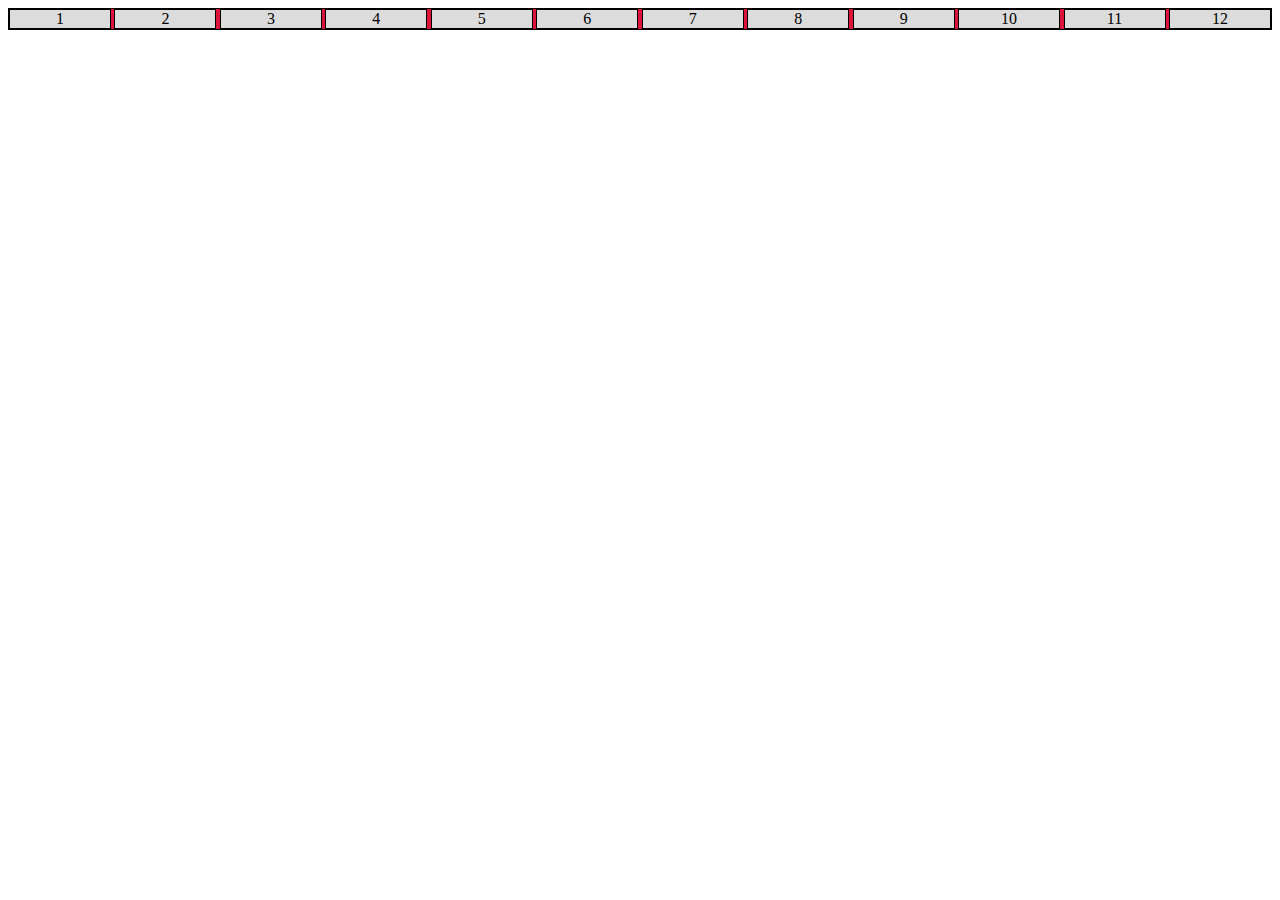
<file: practicas/flex.html>
<!DOCTYPE html>
<html lang="en">
<head>
    <meta charset="UTF-8">
    <meta http-equiv="X-UA-Compatible" content="IE=edge">
    <meta name="viewport" content="width=device-width, initial-scale=1.0">
    <title>Flex</title>

    <style>
        .flex-container {
            display: flex;
            justify-content: space-between;
            flex-direction: row;
            flex-wrap: wrap;
            background-color: crimson;
            border: 1px solid black;
        }

        .flex-container div {
            background-color: gainsboro;
            width: 100px;
            text-align: center;
            border: 1px solid black;



        }

    </style>

</head>





<body>

    <div class="flex-container">
        <div>1</div>
        <div>2</div>
        <div>3</div>
        <div>4</div>
        <div>5</div>
        <div>6</div>
        <div>7</div>
        <div>8</div>
        <div>9</div>
        <div>10</div>
        <div>11</div>
        <div>12</div>
    </div>





    
</body>
</html>
</file>
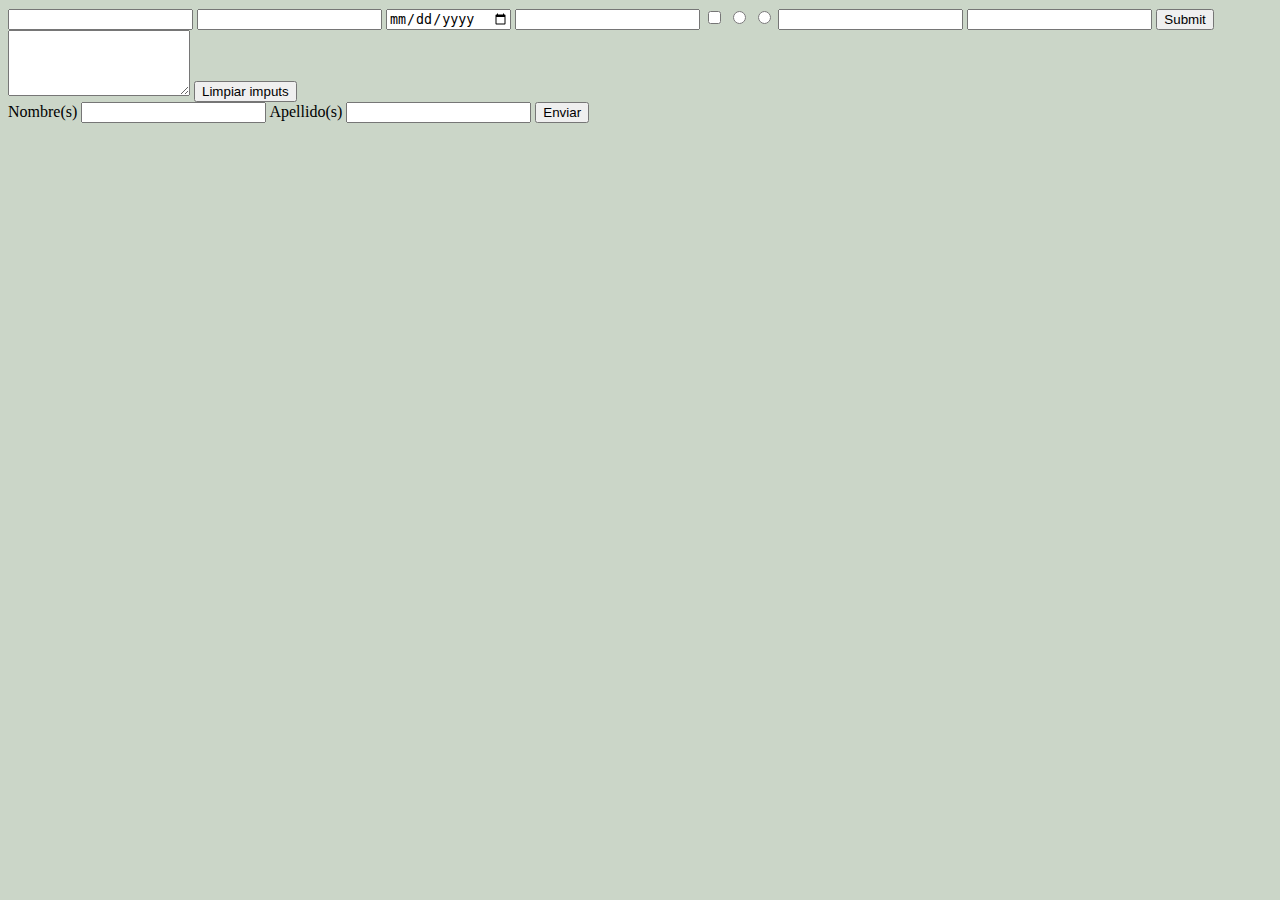
<file: practicas/formulario1.html>
<!DOCTYPE html>
<html lang="en">
<head>
    <meta charset="UTF-8">
    <meta http-equiv="X-UA-Compatible" content="IE=edge">
    <meta name="viewport" content="width=device-width, initial-scale=1.0">
    <title>Portafolio</title>

    <style>

        body{
            font-family:'Times New Roman', Times, serif;
            background-color: rgb(203, 214, 200);
            ;
        }

    </style>

</head>


<body>
    <form action="https://www.google.com/" method="get">
        <input type="text">
        <input type="number">
        <input type="date">
        <input type="email">
        <input type="checkbox">
        <input type="radio">
        <input type="radio">
        <input type="tel">
        <input type="password">
        <input type="submit">
        <textarea rows="4"></textarea>
        <button>Limpiar imputs</button>
    </form>


    <form>
        <label for="nombre">Nombre(s)</label>
        <input type="text" id="nombre">
        <label for="apellido">Apellido(s)</label>
        <input type="text" id="apellido">


        <input type="submit" value="Enviar">



    </form>

    

</body>
</html>
</file>
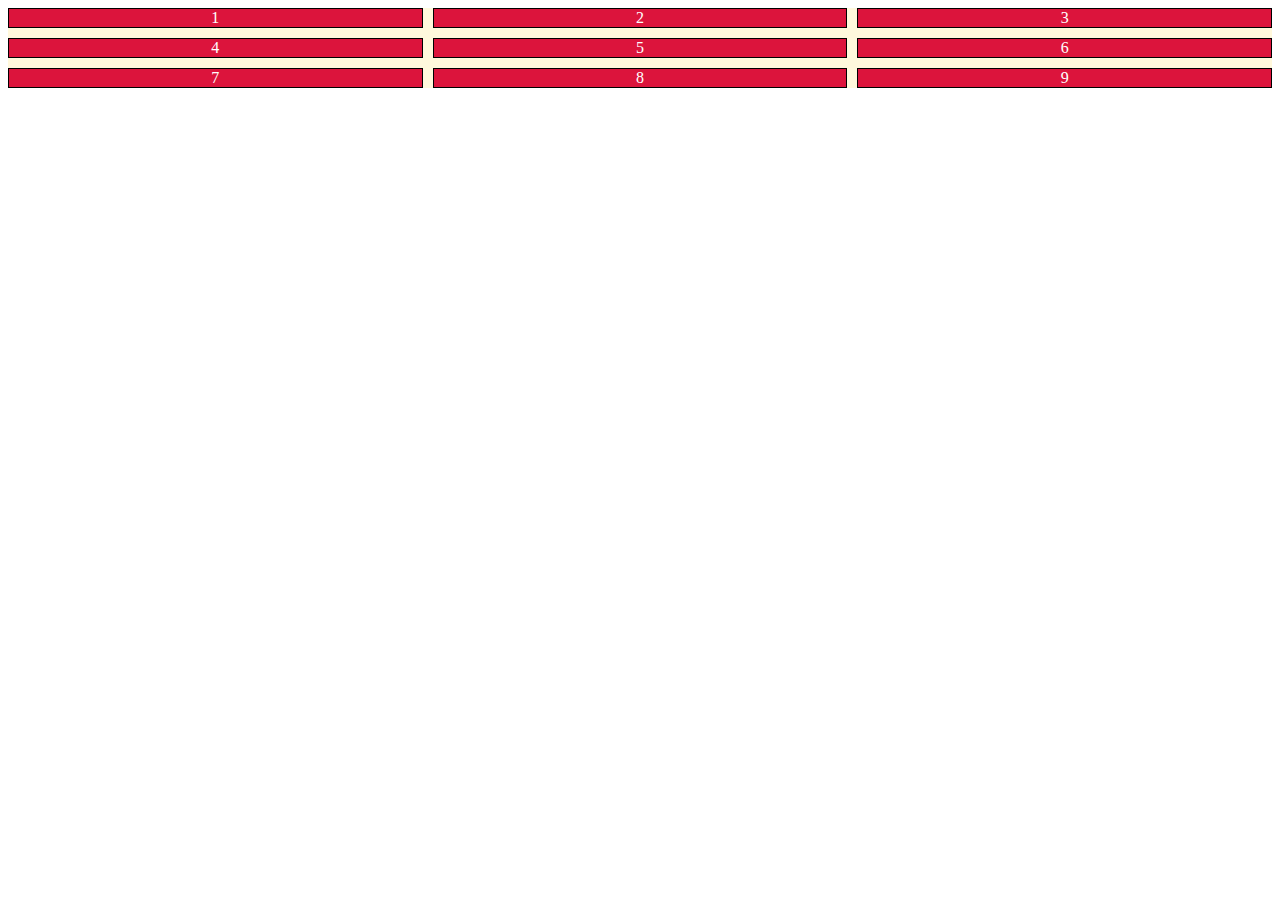
<file: practicas/grid.html>
<!DOCTYPE html>
<html lang="en">
<head>
    <meta charset="UTF-8">
    <meta http-equiv="X-UA-Compatible" content="IE=edge">
    <meta name="viewport" content="width=device-width, initial-scale=1.0">
    <title>Document</title>
</head>

<style>
    .grid-container {
        display: grid;
        background-color: cornsilk;
        grid-template-columns: auto auto auto; 
        gap: 10px;
        /* column-gap: 40px; */
        /* row-gap: 50px; */
        grid-template-rows: auto auto auto;

    }
               /* De grid continer aplicar estilos a todos sus DIV que esten dentro */



    .grid-container div {
        text-align: center;
        background-color: crimson;
        color: white;
        border: 1px solid black;


    }





</style>








<body>

    <div class="grid-container">
        <div class="item1">1</div>
        <div class="item2">2</div>
        <div class="item3">3</div>
        <div class="item4">4</div>
        <div class="item5">5</div>
        <div class="item6">6</div>
        <div class="item7">7</div>
        <div class="item8">8</div>
        <div class="item9">9</div>
    
    </div>



    
</body>
</html>
</file>
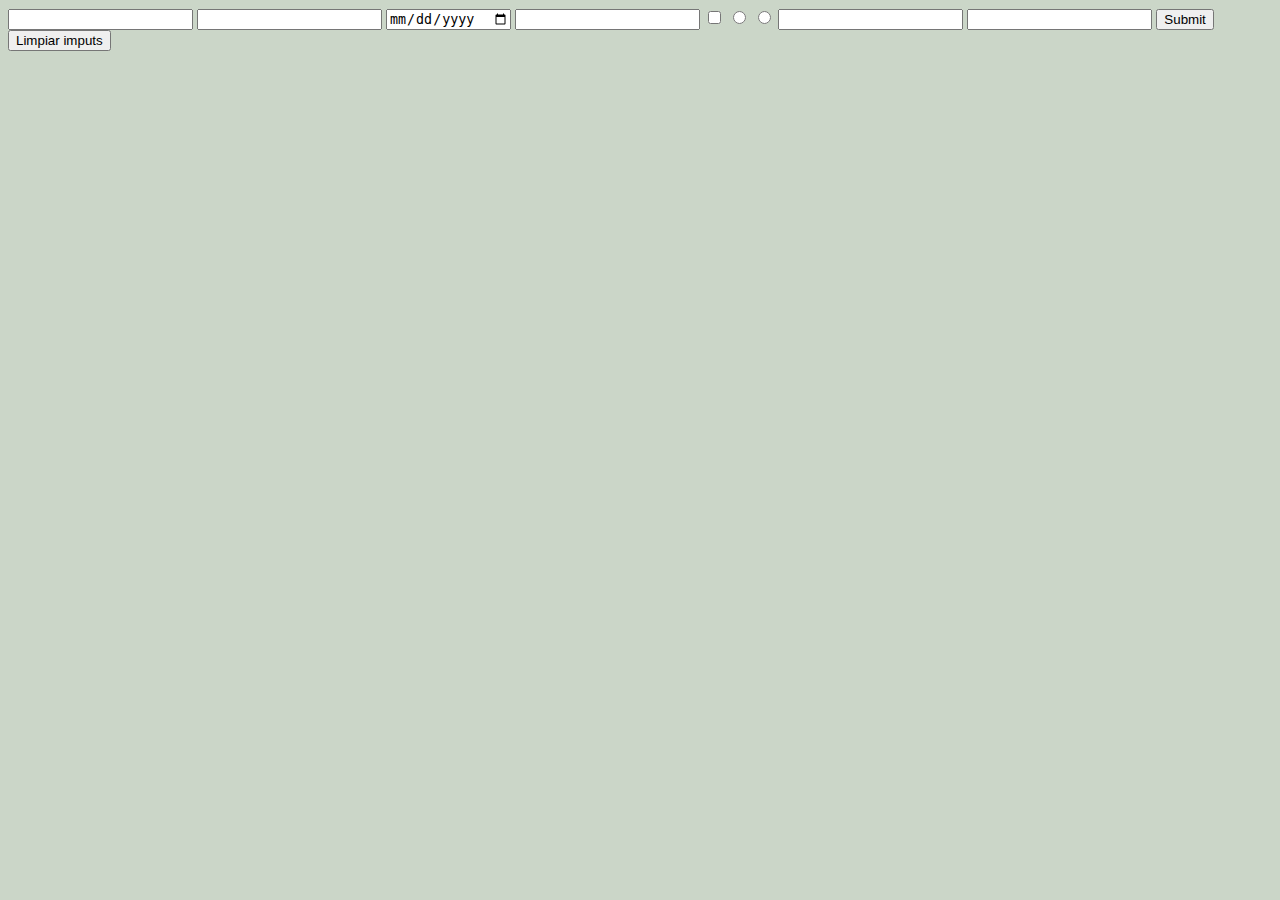
<file: practicas/inputs.html>
<!DOCTYPE html>
<html lang="en">
<head>
    <meta charset="UTF-8">
    <meta http-equiv="X-UA-Compatible" content="IE=edge">
    <meta name="viewport" content="width=device-width, initial-scale=1.0">
    <title>Portafolio</title>

    <style>

        body{
            font-family:'Times New Roman', Times, serif;
            background-color: rgb(203, 214, 200);
            ;
        }

    </style>

</head>


<body>
    <form action="https://www.google.com/" method="get">
        <input type="text">
        <input type="number">
        <input type="date">
        <input type="email">
        <input type="checkbox">
        <input type="radio">
        <input type="radio">
        <input type="tel">
        <input type="password">
        <input type="submit">
        <button>Limpiar imputs</button>




    </form>

    
</body>
</html>
</file>
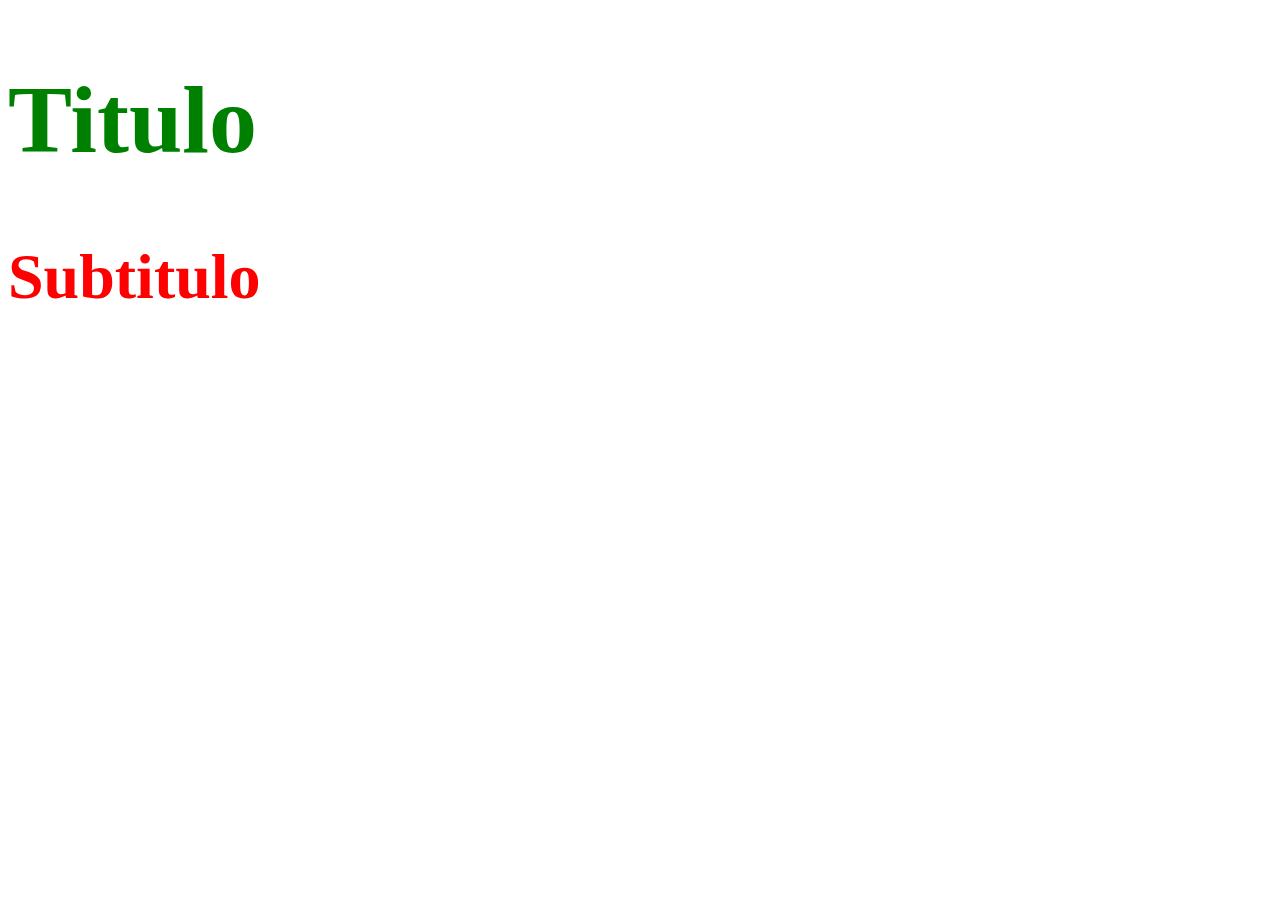
<file: practicas/media-query.html>
<!DOCTYPE html>
<html lang="en">
<head>
    <meta charset="UTF-8">
    <meta http-equiv="X-UA-Compatible" content="IE=edge">
    <meta name="viewport" content="width=device-width, initial-scale=1.0">
    <title>MediaQuery</title>

    <Style>
        body{
            color:red;
        }

        .title{
            font-size: 6rem;
        }

        .subtitle{
            font-size: 4rem;
        }

        /* @media (max-width: 500px) {
            body {
                color: blue;
            }
        } */

        @media (orientation:landscape){
            .title{
                color: green;
            }
        }

        @media (orientation: landscape)  and (max-heigth: 500px) {
            .subtitle {
                color: yellow;
            }
        }







    </Style>



</head>









<body>
    <h1 class="title">Titulo</h1>
    <h2 class="subtitle">Subtitulo</h2>



    





    
</body>
</html>
</file>
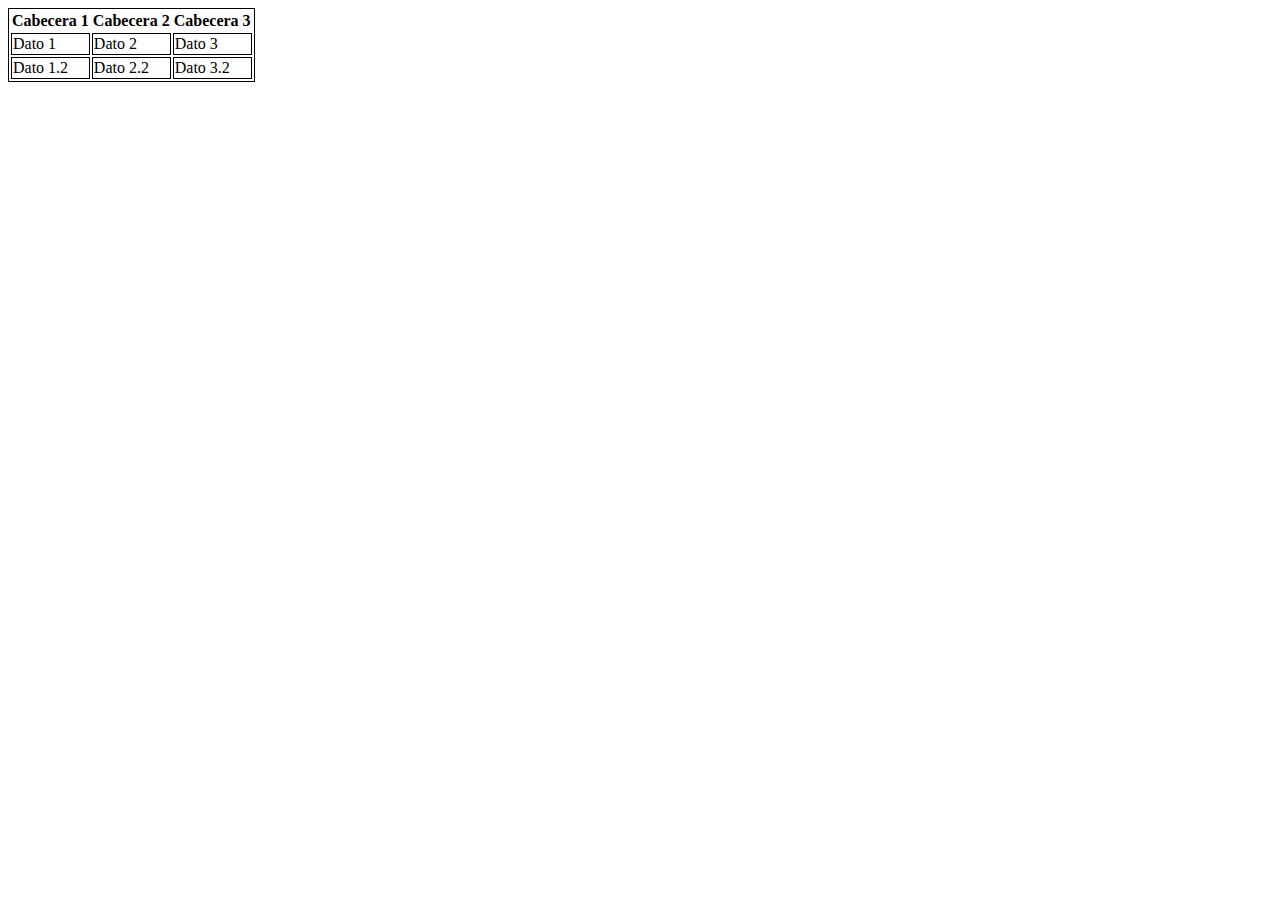
<file: practicas/tabla1.html>
<!DOCTYPE html>
<html lang="en">
<head>
    <meta charset="UTF-8">
    <meta http-equiv="X-UA-Compatible" content="IE=edge">
    <meta name="viewport" content="width=device-width, initial-scale=1.0">
    <title>Document</title>

    <style>
        table{
            border: 1px solid black;
        }

        tr{
            border: 1px solid black;
        }

        td{
            border: 1px solid black;
        }


    </style>




</head>


<body>
    <table>
        <tr>
            <th>Cabecera 1</th>
            <th>Cabecera 2</th>
            <th>Cabecera 3</th>
        </tr>

        <tr>
            <td>Dato 1</td>
            <td>Dato 2</td>
            <td>Dato 3</td>
        </tr>

        <tr>
            <td>Dato 1.2</td>
            <td>Dato 2.2</td>
            <td>Dato 3.2</td>
        </tr>




    </table>
</body>
</html>
</file>
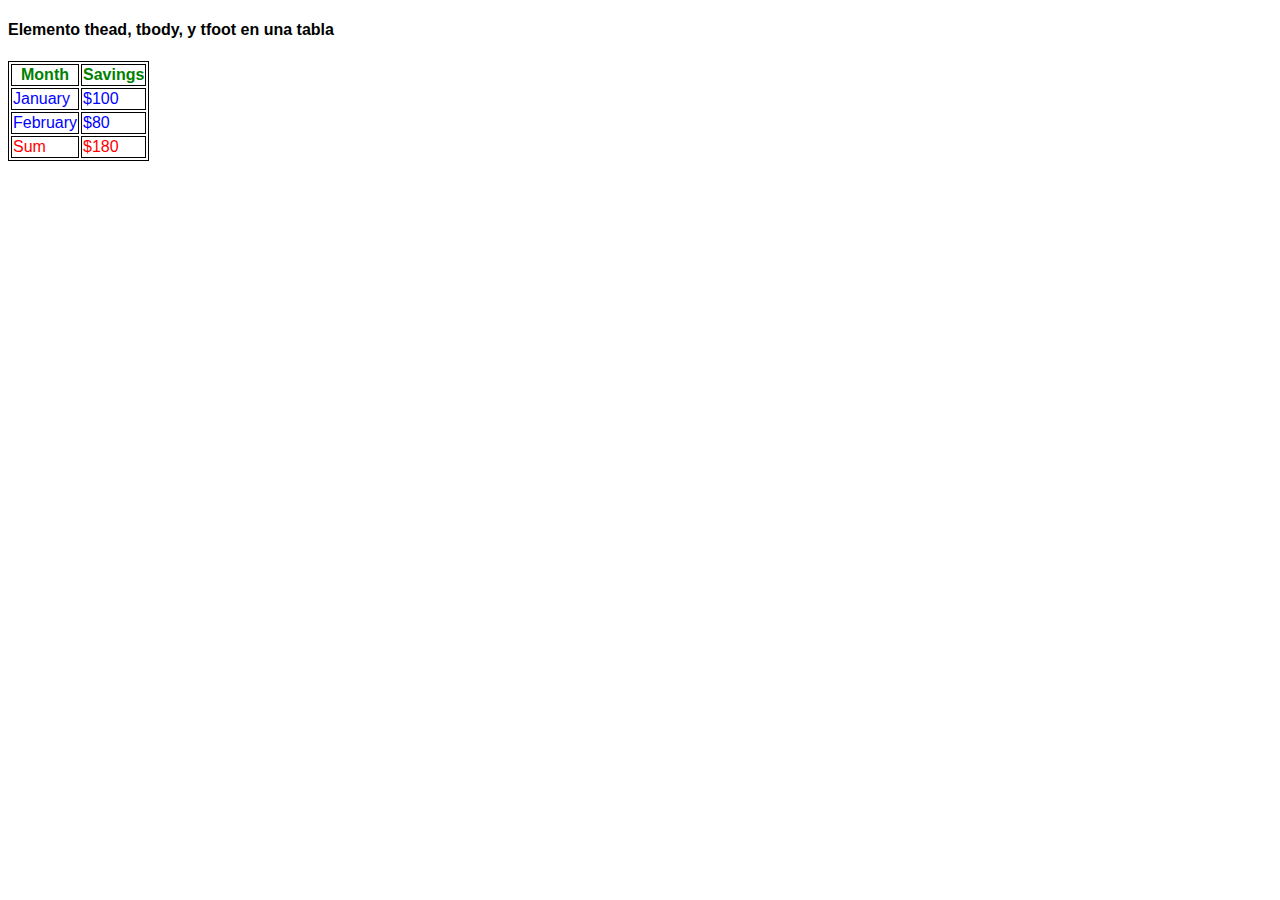
<file: practicas/tabla2.html>
<!DOCTYPE html>
<html lang="en">
<head>
    <meta charset="UTF-8">
    <meta http-equiv="X-UA-Compatible" content="IE=edge">
    <meta name="viewport" content="width=device-width, initial-scale=1.0">
    <title>Document</title>

    <style>

        body{
            font-family: Arial, Helvetica, sans-serif;
        }


        thead{
            color: green;
        }

        tbody{
            color:blue;
        }

        tfoot{
            color: red;
        }

        table, th, td{
            border: 1px solid black;
        }



    </style>




</head>


<body>

    <h4>Elemento thead, tbody, y tfoot en una tabla</h4>


    <table>
        <thead>
            <tr>
                <th>Month</th>
                <th>Savings</th>
            </tr>
        </thead>

        <tbody>
            <tr>
                <td>January</td>
                <td>$100</td>
            </tr>
            <tr>
                <td>February</td>
                <td>$80</td>
            </tr>
        </tbody>

        <tfoot>
            <tr>
                <td>Sum</td>
                <td>$180</td>
            </tr>




        </tfoot>





    </table>
 





</body>
</html>
</file>
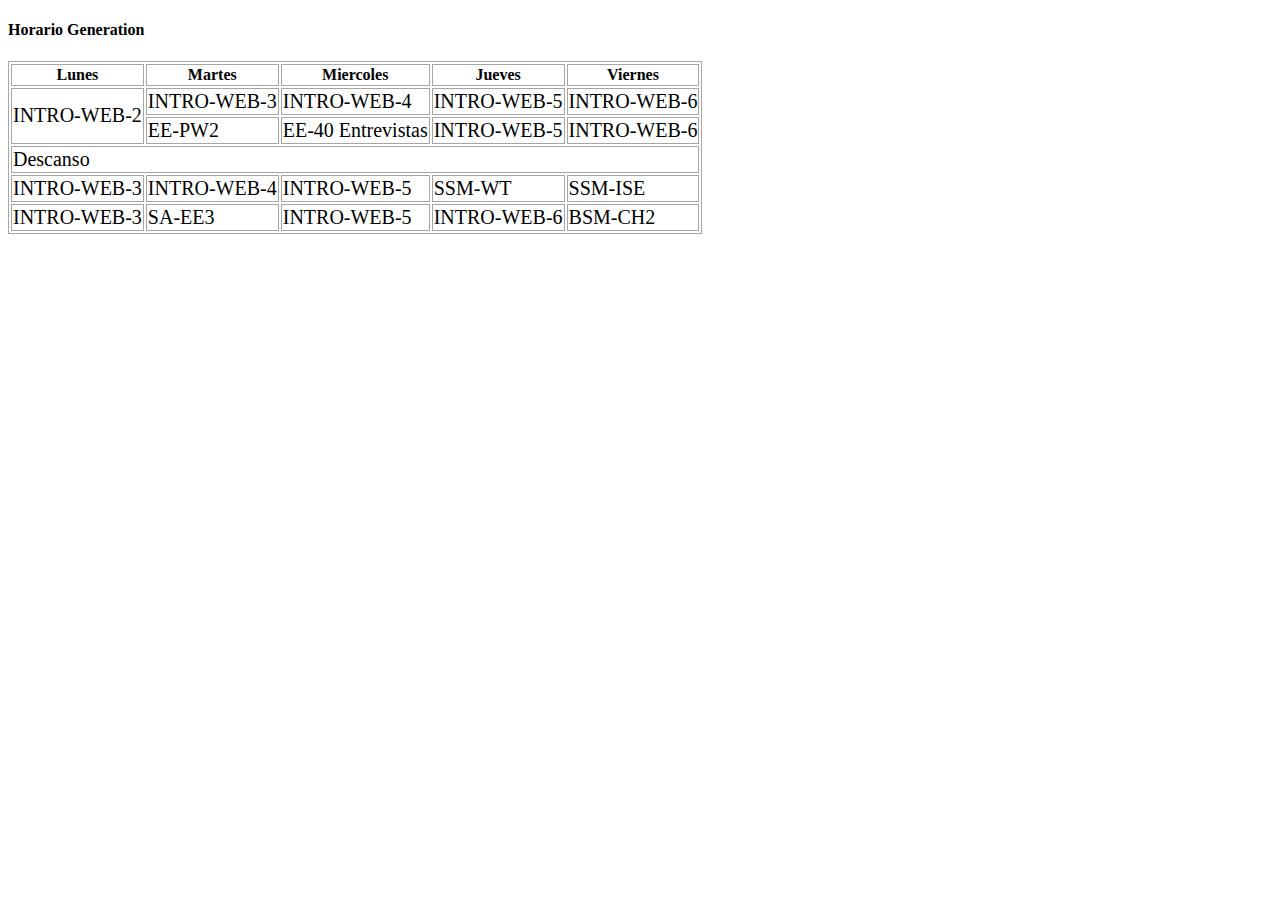
<file: practicas/tabla3.html>
<!DOCTYPE html>
<html lang="en">
<head>
    <meta charset="UTF-8">
    <meta http-equiv="X-UA-Compatible" content="IE=edge">
    <meta name="viewport" content="width=device-width, initial-scale=1.0">
    <title>Document</title>

    <style>

        body{
            font-family:'Times New Roman', Times, serif;
        }


        thead{
            color: black;
        }

        tbody{
            color:black;
        }

        table, th, td{
            border: 1px solid rgb(165, 165, 165);
        }
        
        td{
            font-size: 20px;
        }



    </style>




</head>


<body>

    <h4>Horario Generation</h4>


    <table>
        <thead>
            <tr>
                <th>Lunes</th>
                <th>Martes</th>
                <th>Miercoles</th>
                <th>Jueves</th>
                <th>Viernes</th>
            </tr>
        </thead>

        <tbody>
            <tr>
                <td rowspan="2">INTRO-WEB-2</td>
                <td>INTRO-WEB-3</td>
                <td>INTRO-WEB-4</td>
                <td>INTRO-WEB-5</td>
                <td>INTRO-WEB-6</td>
            </tr>
            <tr>
                <td>EE-PW2</td>
                <td>EE-40 Entrevistas</td>
                <td>INTRO-WEB-5</td>
                <td>INTRO-WEB-6</td>
            </tr>
            <tr>
                <td colspan="5">Descanso</td>
            </tr>
            <tr>
                <td>INTRO-WEB-3</td>
                <td>INTRO-WEB-4</td>
                <td>INTRO-WEB-5</td>
                <td>SSM-WT</td>
                <td>SSM-ISE</td>
            </tr>
            <tr>
                <td>INTRO-WEB-3</td>
                <td>SA-EE3</td>
                <td>INTRO-WEB-5</td>
                <td>INTRO-WEB-6</td>
                <td>BSM-CH2</td>
            </tr>
        </tbody>

        





    </table>
 





</body>
</html>
</file>
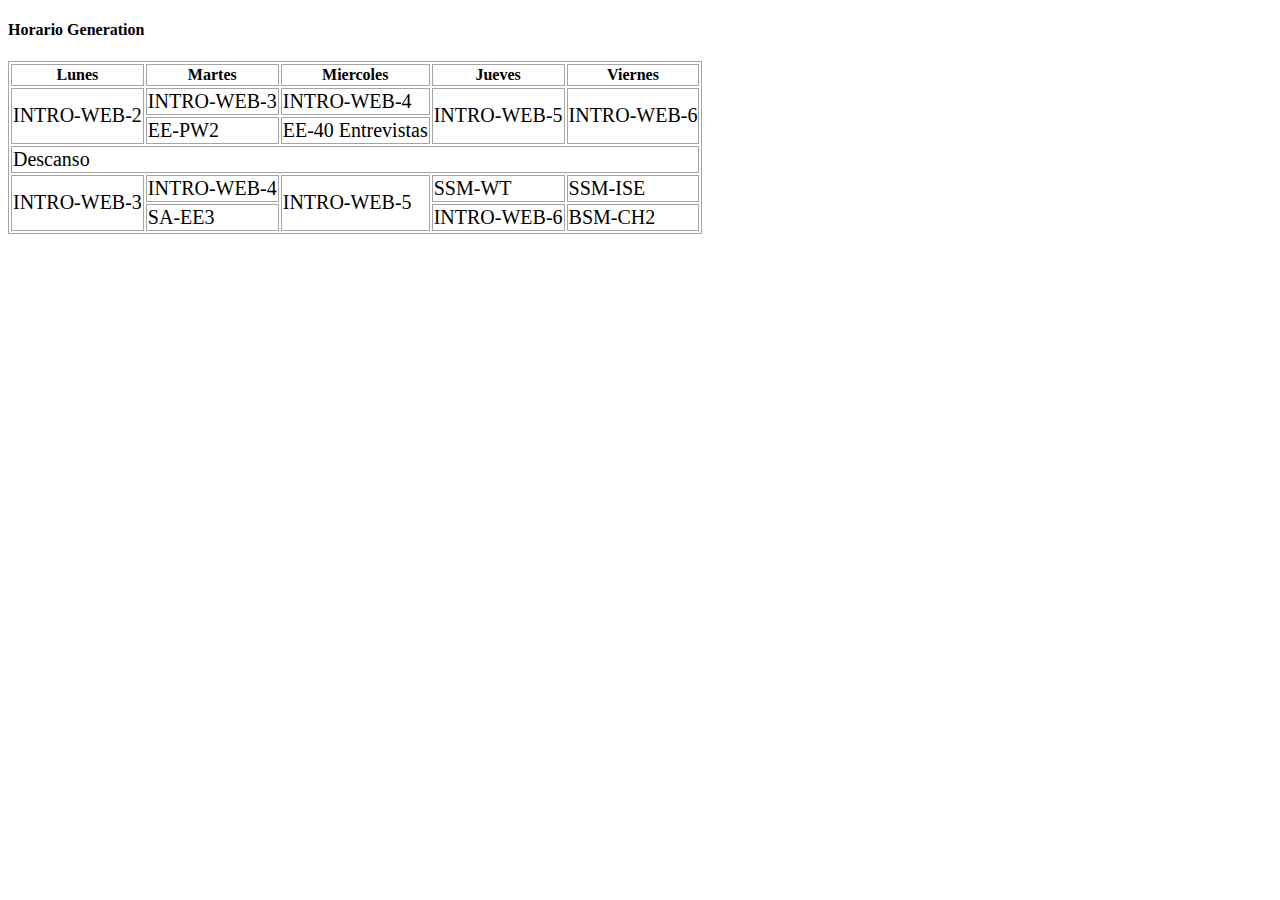
<file: practicas/tabla3colspanyrowspan.html>
<!DOCTYPE html>
<html lang="en">
<head>
    <meta charset="UTF-8">
    <meta http-equiv="X-UA-Compatible" content="IE=edge">
    <meta name="viewport" content="width=device-width, initial-scale=1.0">
    <title>Document</title>

    <style>

        body{
            font-family:'Times New Roman', Times, serif;
        }


        thead{
            color: black;
        }

        tbody{
            color:black;
        }

        table, th, td{
            border: 1px solid rgb(165, 165, 165);
        }
        
        td{
            font-size: 20px;
        }



    </style>




</head>


<body>

    <h4>Horario Generation</h4>


    <table>
        <thead>
            <tr>
                <th>Lunes</th>
                <th>Martes</th>
                <th>Miercoles</th>
                <th>Jueves</th>
                <th>Viernes</th>
            </tr>
        </thead>

        <tbody>
            <tr>
                <td rowspan="2">INTRO-WEB-2</td>
                <td>INTRO-WEB-3</td>
                <td>INTRO-WEB-4</td>
                <td rowspan="2">INTRO-WEB-5</td>
                <td rowspan="2">INTRO-WEB-6</td>
            </tr>
            <tr>
                <td>EE-PW2</td>
                <td>EE-40 Entrevistas</td>
            </tr>
            <tr>
                <td colspan="5">Descanso</td>
            </tr>
            <tr>
                <td rowspan="2">INTRO-WEB-3</td>
                <td>INTRO-WEB-4</td>
                <td rowspan="2">INTRO-WEB-5</td>
                <td>SSM-WT</td>
                <td>SSM-ISE</td>
            </tr>
            <tr>
                <td>SA-EE3</td>
                <td>INTRO-WEB-6</td>
                <td>BSM-CH2</td>
            </tr>
        </tbody>

        





    </table>
 





</body>
</html>
</file>
